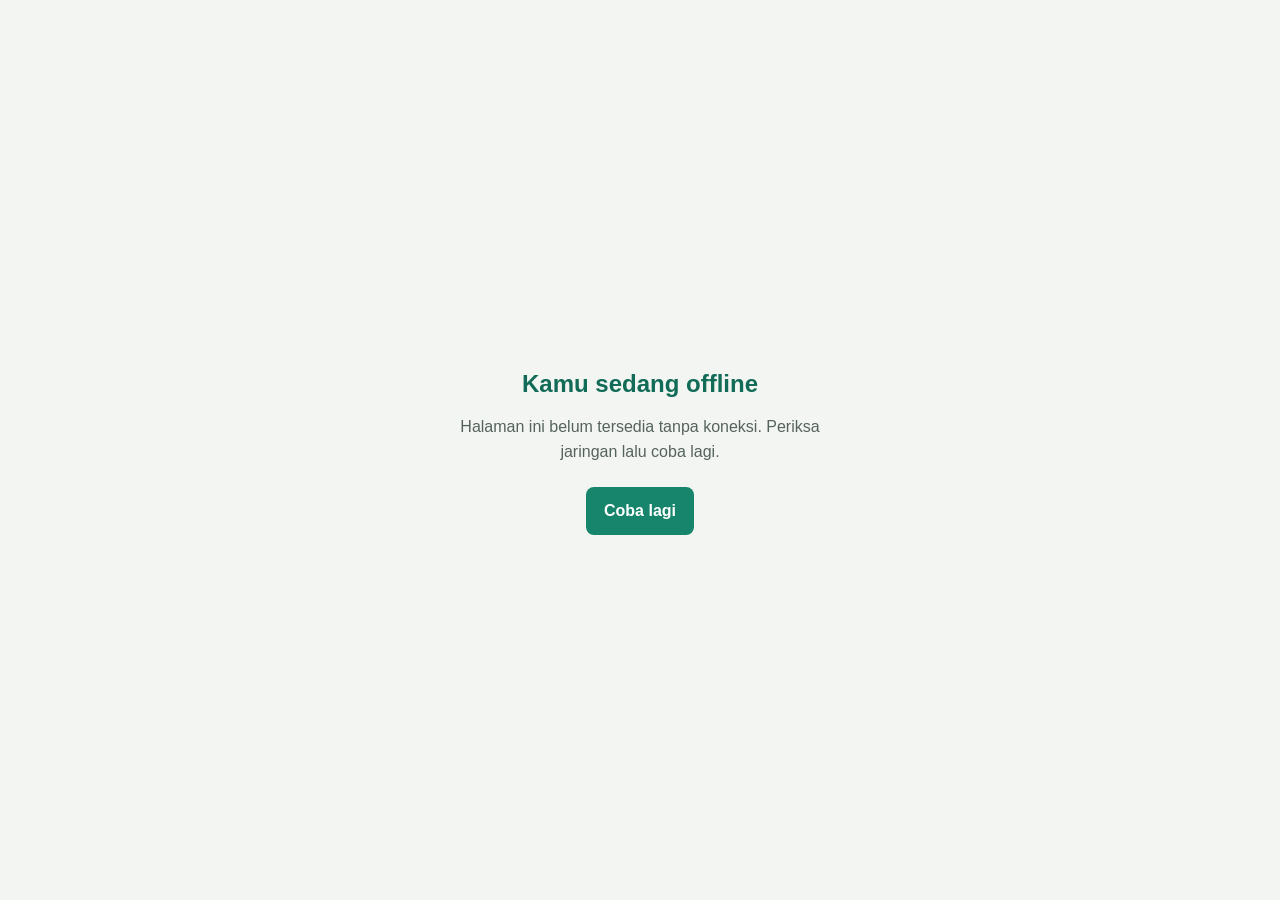
<file: offline.html>
<!DOCTYPE html>
<html lang="id">
<head>
  <meta charset="UTF-8" />
  <meta name="viewport" content="width=device-width, initial-scale=1, viewport-fit=cover" />
  <meta name="theme-color" content="#16856b" />
  <title>Offline - SmarterERP Lite</title>
  <style>
    * { box-sizing: border-box; }
    body {
      min-height: 100vh;
      margin: 0;
      display: grid;
      place-items: center;
      padding: 24px;
      background: #f2f5f2;
      color: #1f2937;
      font: 16px/1.6 "Segoe UI", Roboto, Arial, sans-serif;
      text-align: center;
    }
    main { max-width: 420px; }
    h1 { margin: 0 0 10px; color: #116b56; font-size: 24px; }
    p { margin: 0 0 22px; color: #56635d; }
    button {
      padding: 11px 18px;
      border: 0;
      border-radius: 8px;
      background: #16856b;
      color: white;
      font: inherit;
      font-weight: 600;
      cursor: pointer;
    }
  </style>
</head>
<body>
  <main>
    <h1>Kamu sedang offline</h1>
    <p>Halaman ini belum tersedia tanpa koneksi. Periksa jaringan lalu coba lagi.</p>
    <button type="button" onclick="location.reload()">Coba lagi</button>
  </main>
</body>
</html>
</file>
